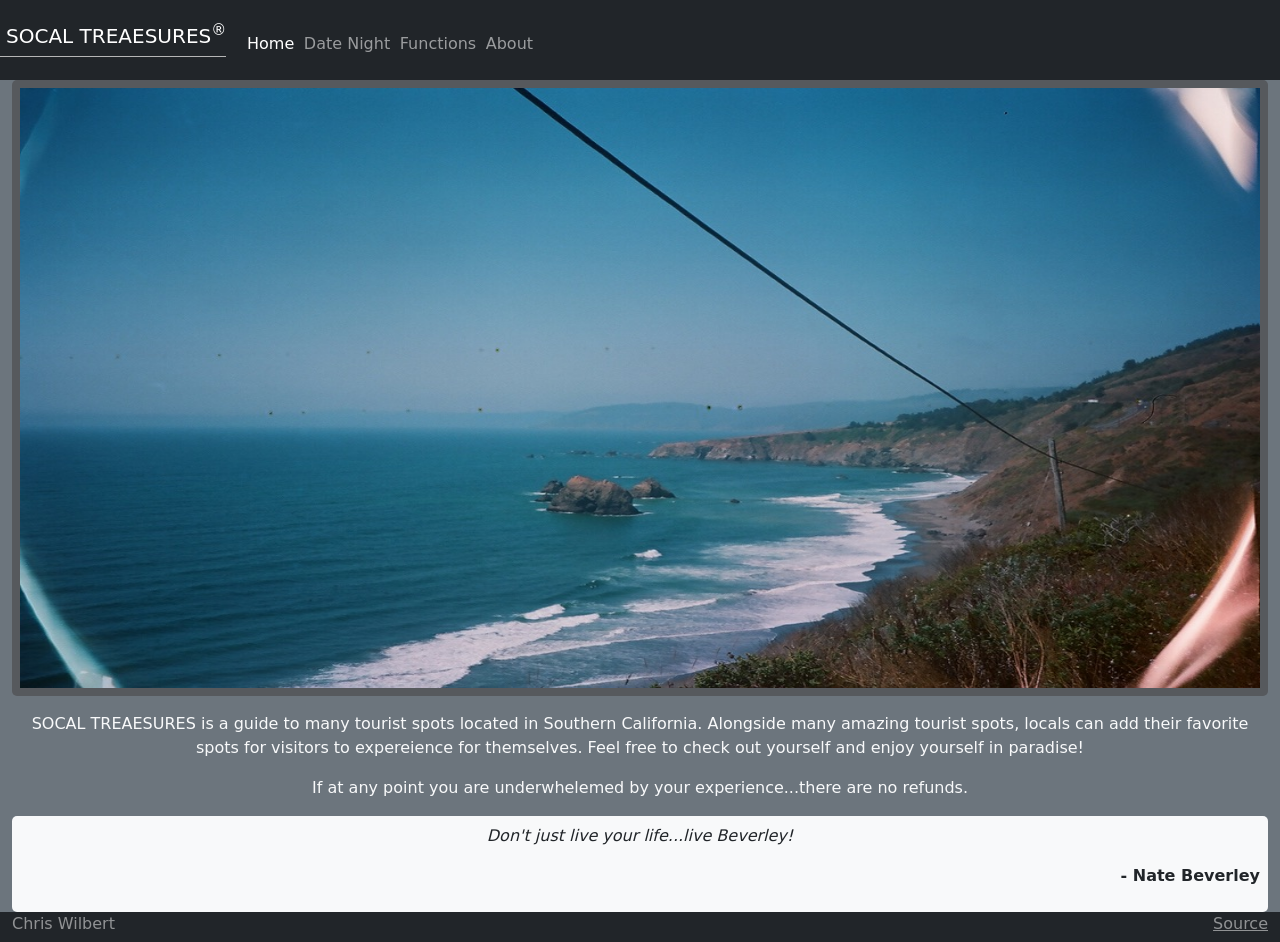
<file: css/about.html>
<!DOCTYPE html>
<html lang="en">
  <head>
    <meta charset="UTF-8" />
    <meta name="viewport" content="width=device-width, initial-scale=1.0" />
    <title>About</title>
    <link rel="icon" href="favicon.ico" />

    <link rel="stylesheet" href="main.css" />
    <link rel="stylesheet" href="about.css" />

    <!-- Include bootstrap CSS framework -->
    <link
      href="https://cdn.jsdelivr.net/npm/bootstrap@5.2.2/dist/css/bootstrap.min.css"
      rel="stylesheet"
      integrity="sha384-Zenh87qX5JnK2Jl0vWa8Ck2rdkQ2Bzep5IDxbcnCeuOxjzrPF/et3URy9Bv1WTRi"
      crossorigin="anonymous"
    />
</head>
<body class="bg-dark text-light">
  <header class="container-fluid">
    <nav class="navbar fixed-top navbar-dark">
      <a class="navbar-brand" href="#">SOCAL TREAESURES<sup>&reg;</sup></a>
      <menu class="navbar-nav">
        <li class="nav-item">
          <a class="nav-link active" href="index.html">Home</a>
        </li>
        <li class="nav-item">
          <a class="nav-link" href="dateNight.html">Date Night</a>
        </li>
        <li class="nav-item">
          <a class="nav-link" href="functions.html">Functions</a>
        </li>
        <li class="nav-item">
          <a class="nav-link" href="about.html">About</a>
        </li>
      </menu>
    </nav>
  </header>
  

    <main class="container-fluid bg-secondary text-center">
        <div>
          <div id="picture" class="picture-box"><img src="placeholder.jpeg" alt="random" /></div>
  
          <p>
            SOCAL TREAESURES is a guide to many tourist spots located in Southern California.
            Alongside many amazing tourist spots, locals can add their favorite spots for visitors 
            to expereience for themselves. 
          
            Feel free to check out yourself and enjoy yourself in paradise!
          </p>
  
          <p>
            If at any point you are underwhelemed by your experience...there are no refunds. 
          </p>
  
          <div id="quote" class="quote-box bg-light text-dark">
            <p class="quote">Don't just live your life...live Beverley!</p>
            <p class="author">Nate Beverley</p>
          </div>
        </div>
      </main>
  
      <footer class="bg-dark text-white-50">
        <div class="container-fluid">
          <span class="text-reset">Chris Wilbert</span>
          <a class="text-reset" href="https://github.com/chriswilbert/startup">Source</a>
        </div>
      </footer>
    </body>
  </html>
</file>
<file: css/main.css>
body {
    display: flex;
    flex-direction: column;
    min-width: 375px;
  }
  
  header {
    flex: 0 80px;
  }
  
  main {
    flex: 1 calc(100vh - 110px);
    display: flex;
    flex-direction: column;
    align-items: center;
    justify-content: space-around;
  }
  
  footer {
    flex: 0 30px;
  }
  
  menu {
    flex: 1;
    display: flex;
    /*  overwrite Bootstrap so the menu does not wrap */
    flex-direction: row !important;
    list-style: none;
  }
  
  .navbar-brand {
    padding-left: 0.3em;
    border-bottom: solid rgb(182, 182, 182) thin;
  }
  
  menu .nav-item {
    padding: 0 0.3em;
  }
  
  footer a {
    float: right;
  }
  
  @media (max-height: 600px) {
    header {
      display: none;
    }
    footer {
      display: none;
    }
    main {
      flex: 1 100vh;
    }
  }
</file>
<file: css/about.css>
.picture-box {
    height: calc(600px + 1em);
    margin-bottom: 1em;
    padding: 0.5em;
    background: rgb(86, 89, 93);
    border-radius: 5px;
  }
  
  .quote-box {
    margin-top: 1em;
    padding: 0.5em;
    border-radius: 5px;
  }
  
  .quote {
    font-style: italic;
  }
  
  .author {
    font-weight: bold;
    text-align: right;
  }
  
  .author::before {
    content: " - ";
  }
  
  #picture img {
    width: 100%;
    height: 100%;
  }
</file>
